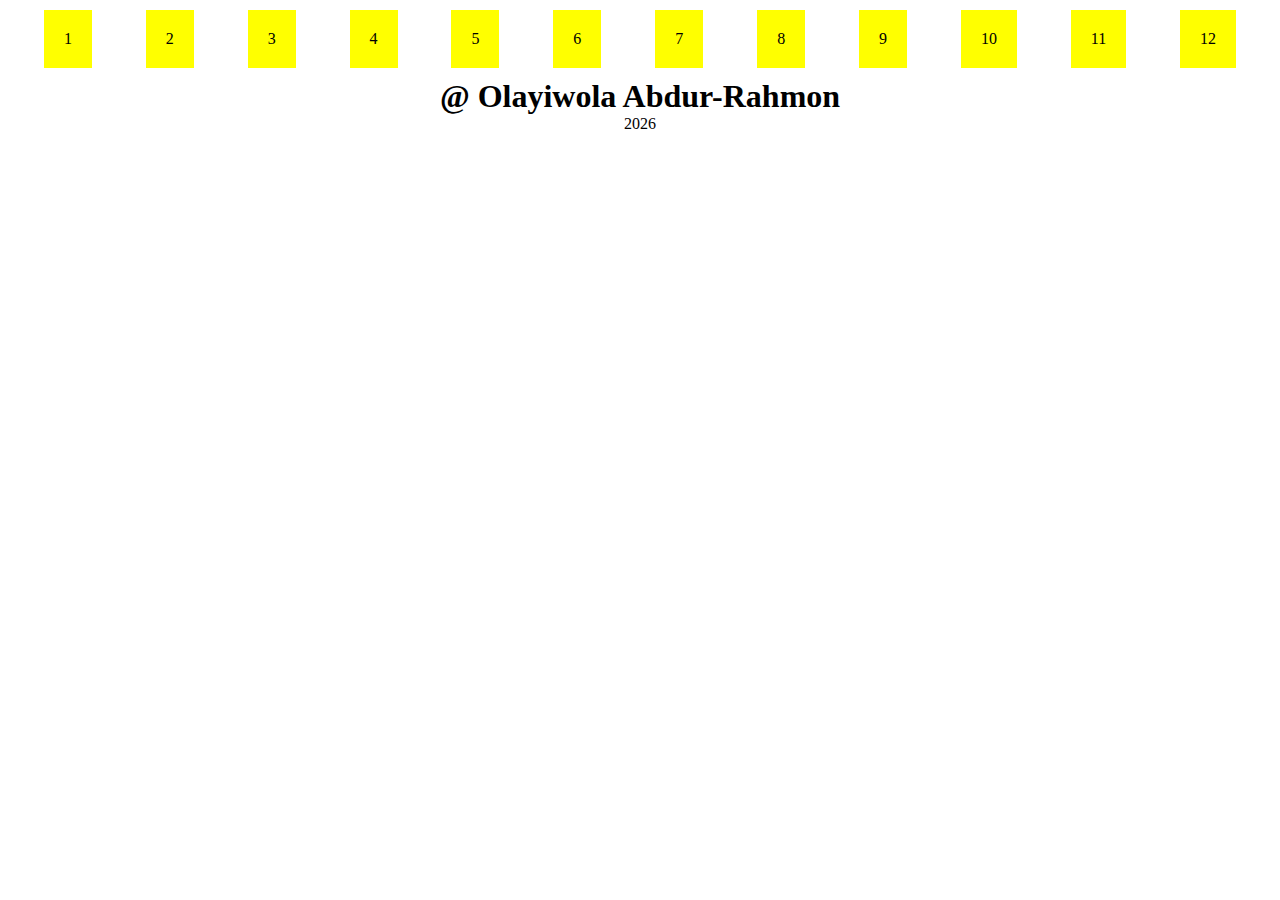
<file: css project/index.html>
<!DOCTYPE html>
<html lang="en">
<head>
    <link rel="stylesheet" href="style.css">
    <meta charset="UTF-8">
    <meta name="viewport" content="width=device-width, initial-scale=1.0">
    <title>Document</title>
</head>
<body>
    <header></header>
    <main>
      <div class="first_section">
       <div>1</div>
       <div>2</div>
       <div>3</div>
       <div>4</div>
       <div>5</div>
       <div>6</div>
       <div>7</div>
       <div>8</div>
       <div>9</div>
       <div>10</div>
       <div>11</div>
       <div>12</div>
           
        
      </div>
        
    </main>
    <footer>
        <h1>&#64; Olayiwola Abdur-Rahmon</h3>
        <p class="footer"></p>
    </footer>
    <script>
var foot = document.querySelector(".footer");
function date(){
    const date  = new Date().getFullYear();
    foot.innerHTML = date;
}
date();
    </script>
</body>
</html>
</file>
<file: css project/style.css>
*{
    margin: 0;
    padding: 0;
}

footer{
    display: flex;
    align-items: center;
    justify-content: center;
    flex-direction: column;
}

.first_section{
    display: flex;
  align-items: center;
    justify-content: space-evenly;
    
}

@media screen and (min-width:700px){
.first_section{
    display: flex;
    align-items: center;
   
    
}
.first_section div{
    background-color: yellow;
    padding: 20px;
    margin: 10px;
    border: 2px soild black;
}
}

@media screen and (max-width:500px) {
    div{
        background-color: aqua;
    }
    
}
</file>
